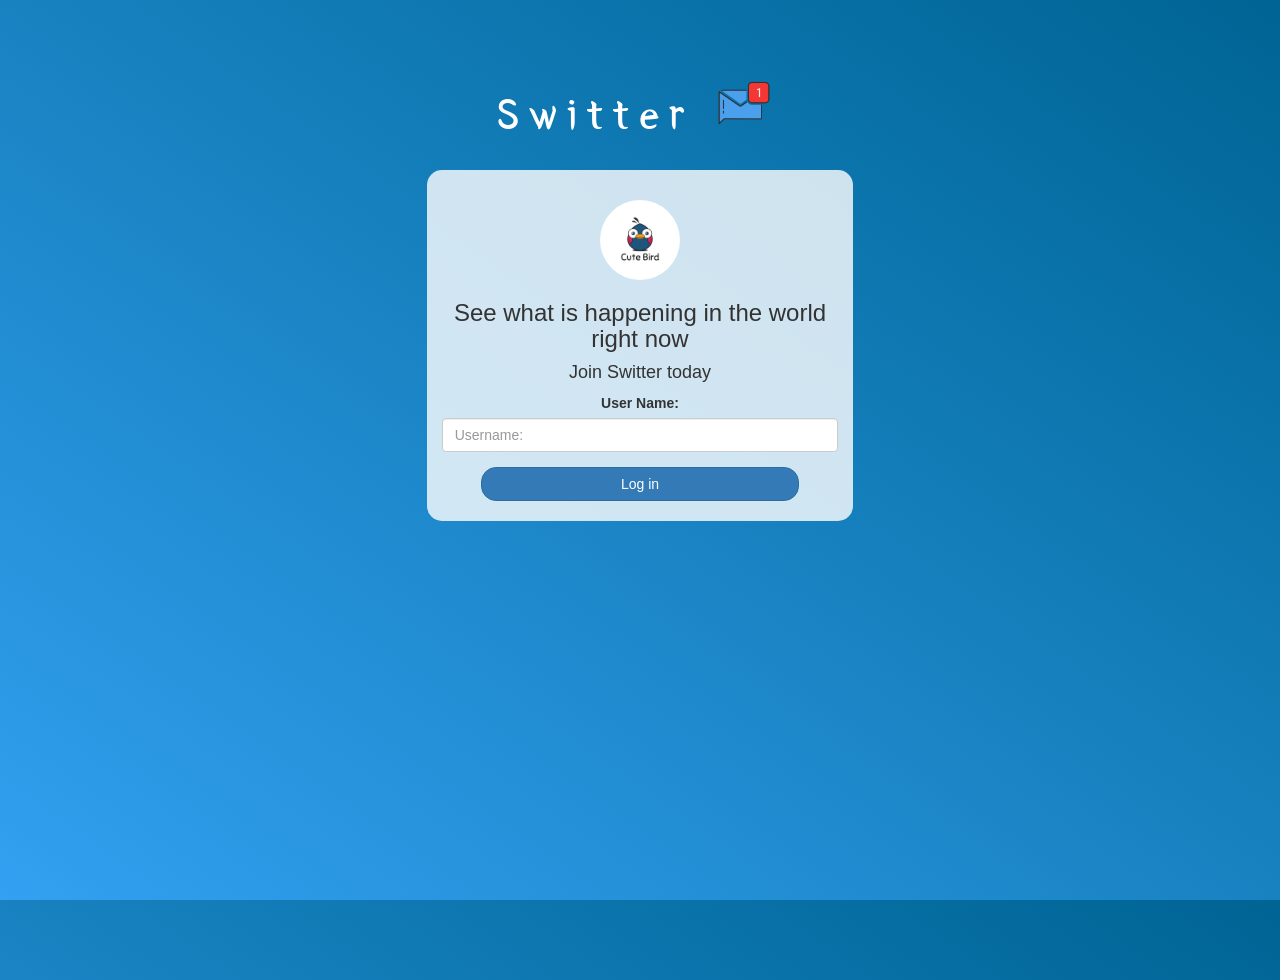
<file: index.html>
<!DOCTYPE html>
<html>
<head>
	<title>Switter</title>
<link href="https://fonts.googleapis.com/css?family=Yeon+Sung&display=swap" rel="stylesheet"><meta name="viewport" content="width=device-width, initial-scale=1">

<link rel="stylesheet" href="https://maxcdn.bootstrapcdn.com/bootstrap/3.4.0/css/bootstrap.min.css">
<script src="https://ajax.googleapis.com/ajax/libs/jquery/3.4.1/jquery.min.js"></script>
<script src="https://maxcdn.bootstrapcdn.com/bootstrap/3.4.0/js/bootstrap.min.js"></script>

<link rel="stylesheet" type="text/css" href="style.css">
<script src="kwitter.js"></script>
</head>
<body>
<center>
	<h1 class="header">	
		Switter	<sup>
	<img src="m2.png">
	</sup>
</h1>
	<div class="col-lg-4 col-md-6 col-sm-6 col-xs-11 login_div">
	<img src="logo.png" class="logo">
		<h3 >See what is happening in the world right now</h3>
		<h4 >Join Switter today</h4>
		<div class="form-group">
		  <label >User Name:</label>
			<input id="user_name" type="text" class="form-control" placeholder="Username:">
		</div>
		<button id="login_button" class="btn btn-primary" onclick="addUser()">Log in</button>
		<br><br>
	</div>
</center>
</body>
</html>
</file>
<file: style.css>
html, body
{
  height: 100%;
  margin: 0;
}

body
{
background-image: linear-gradient(to right top, #33a0f1, #2591d9, #1882c1, #0a73aa, #006494);
}

.header
{
	color: white;font-family: 'Yeon Sung';font-size: 45px;letter-spacing: 10px;margin-top: 80px;
}
.header img
{
	width: 80px;margin-left: -15px;
}

.login_div
{
	background: rgba(255,255,255,0.8);float: none;border-radius: 15px;
}

.logo
{
	width: 80px;margin-top: 30px;border-radius: 40px;
}

#login_button
{
	width: 80%;border-radius: 15px;
}

.room_name
{
	cursor: pointer;
	font-size: 20px;
}


#logout
{
	font-size: 20px; float: right;
}


#output
{
	padding: 10px; width:80%;background: rgba(255,255,255,0.8);border-radius: 15px;
}

.input_div_room_page
{
	width: 80%;
}

.input_div label
{
	color: white;font-size: 20px;
}


.input_div_message_page
{
	position: fixed;bottom: 0px;width: 100%;background: rgba(255,255,255,0.8);
}
.input_div_message_page label
{
	color: black;
}
.input_div_message_page #msg
{
	width: 80%;
}
.input_div_message_page button
{
	margin-top: 15px;
	width: 50%; 
}
.color_white
{
	color: white
}

.user_tick
{
	width:20px;
}
.message_h4
{
	padding-left:5px;color:grey;
}
#Msg
{
width: 700px;
height: 50px;
}
</file>
